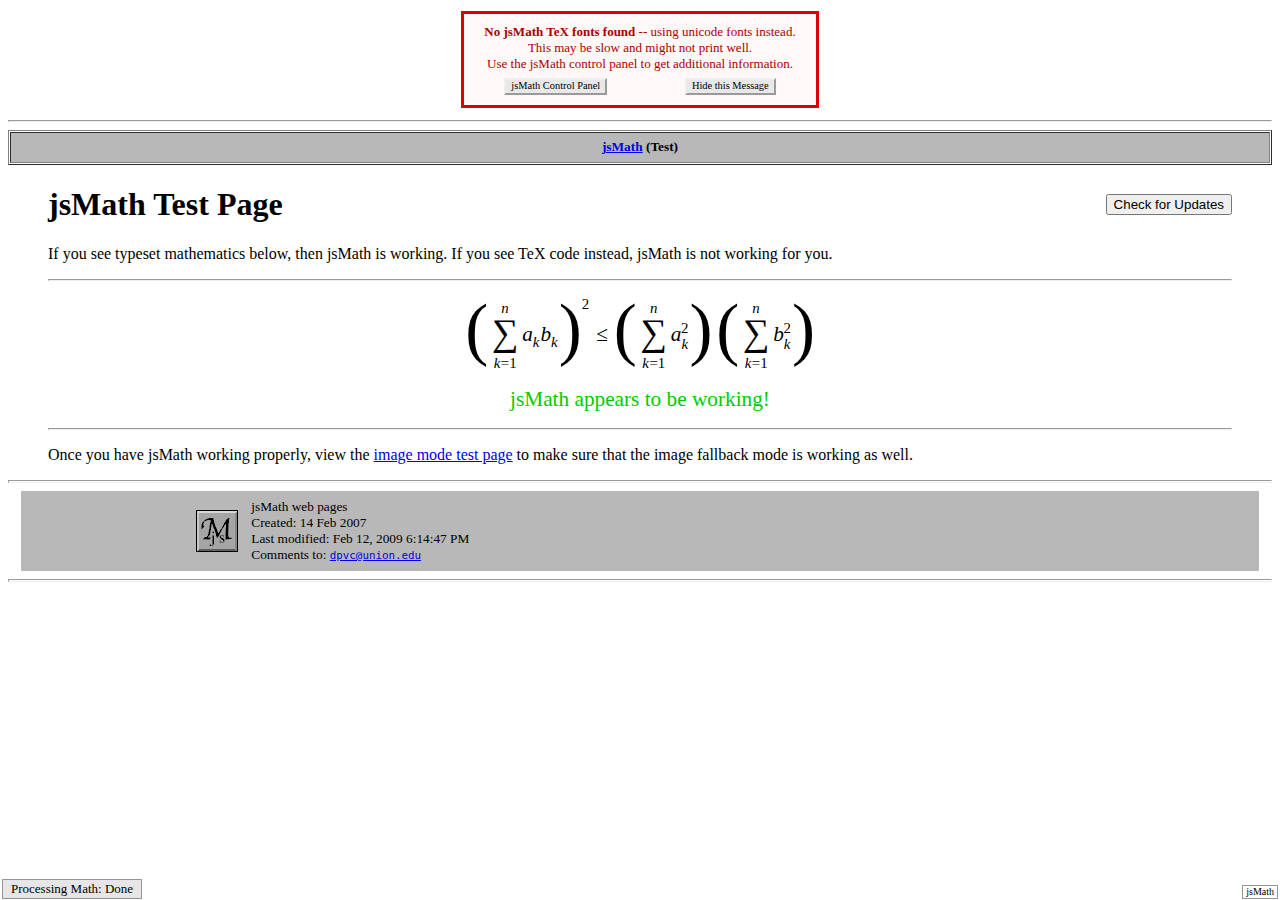
<file: jsMath-3.6e/test/index.html>
<HTML>
<HEAD>
<TITLE>jsMath (Test):  jsMath Test Page</TITLE>
<!-- Copyright (c) 2007 by Davide P. Cervone.  All rights reserved. -->
<!-- *Document-Format:  jsMath -->
<!-- *Navigation-Data:-->
</HEAD>
<BODY>

<!-- *Navigation-links -->
<TABLE WIDTH="100%" BORDER="1" CELLPADDING="2" CELLSPACING="1">
<TR><TD BGCOLOR="#B8B8B8"><TABLE WIDTH="100%" BORDER="0" CELLPADDING="0" CELLSPACING="0">
<TR><TD WIDTH="20%" ALIGN="LEFT" NOWRAP></TD>
<TD ALIGN="CENTER" WIDTH="60%"><!
><NOBR><B><SMALL><A HREF="../welcome.html">jsMath</A> (Test)</SMALL></B></NOBR><!
></TD>
<TD ALIGN="RIGHT" WIDTH="20%" HEIGHT="25" NOWRAP><!
></TD></TR></TABLE>
</TD></TR></TABLE>
<p>
<!BR>

<!-- *Begin-Document-Body -->

<SCRIPT>
  jsMath = {
    Controls: {
      cookie: {scale: 133},
      CheckVersion: function () {
        jsMath.Script.delayedLoad('http://www.math.union.edu/locate/jsMath/jsMath/jsMath-version-check.js');
      }
    },
    Parser: {prototype: {
      macros: {warning: ["Macro","\\color{##00CC00}{\\rm jsMath\\ appears\\ to\\ be\\  working!}",1]}
    }}
  }
</SCRIPT>
<SCRIPT SRC="../plugins/noImageFonts.js"></SCRIPT>
<SCRIPT SRC="../jsMath.js"></SCRIPT>
<NOSCRIPT>
<DIV STYLE="color:#CC0000; text-align:center">
<B>Warning: <A HREF="http://www.math.union.edu/locate/jsMath">jsMath</A>
requires JavaScript to process the mathematics on this page.<BR>
If your browser supports JavaScript, be sure it is enabled.<B>
</DIV>
<HR>
</NOSCRIPT>

<BLOCKQUOTE>

<DIV STYLE="float:right; width:auto; margin-top:.5em">
<INPUT TYPE="button" VALUE="Check for Updates" ONCLICK="jsMath.Controls.CheckVersion()">
</DIV>

<H1>jsMath Test Page</H1>

If you see typeset mathematics below, then jsMath is working.  If you see
TeX code instead, jsMath is not working for you.
<p>
<!------------------------------------------------------------------------>
<HR>


<DIV CLASS="math">
\left(\, \sum_{k=1}^n a_k b_k \right)^2 \le
\left(\, \sum_{k=1}^n a_k^2 \right) \left(\, \sum_{k=1}^n b_k^2 \right)
</DIV>
<p>

<DIV CLASS="math" STYLE="color:red">
\warning{ &nbsp; &nbsp; &nbsp; jsMath is not working! &nbsp; &nbsp; &nbsp; }
</DIV>

<!------------------------------------------------------------------------>
<HR>
<p>

Once you have jsMath working properly, view the <A
HREF="index-images.html">image mode test page</A> to make sure that the
image fallback mode is working as well.

</BLOCKQUOTE>

<SCRIPT>
jsMath.Process(document);
</SCRIPT>

<!-- *End-Document-Body -->

<!-- *jsMath-Common-Footer -->
<!BR><p>
<HR SIZE="3">
<TABLE BORDER="0" CELLPADDING="0" CELLSPACING="0" WIDTH="98%" ALIGN="CENTER">
<TR VALIGN="MIDDLE"><TD BGCOLOR="#B8B8B8" WIDTH="50%">
<TABLE BORDER="0" CELLPADDING="0" CELLSPACING="8" ALIGN="CENTER">
<TR VALIGN="MIDDLE">

<TD><IMG SRC="jsMath40.jpg" ALT="[HOME]" BORDER="1" WIDTH="40" HEIGHT="40" HSPACE="5"></TD>
<TD><SMALL>jsMath web pages<BR>
Created:  14 Feb 2007<BR>
<!-- hhmts start -->
Last modified:  Feb 12, 2009 6:14:47 PM
<!-- hhmts end -->
<BR>
Comments to:  <A HREF="mailto:dpvc@union.edu"><CODE>dpvc@union.edu</CODE></A><BR>
</SMALL></TD>

</TR></TABLE></TD>
<TD WIDTH="100%" BGCOLOR="#B8B8B8">&nbsp;</TD>
</TR></TABLE>
<HR SIZE="3">

</BODY>
</HTML>
</file>
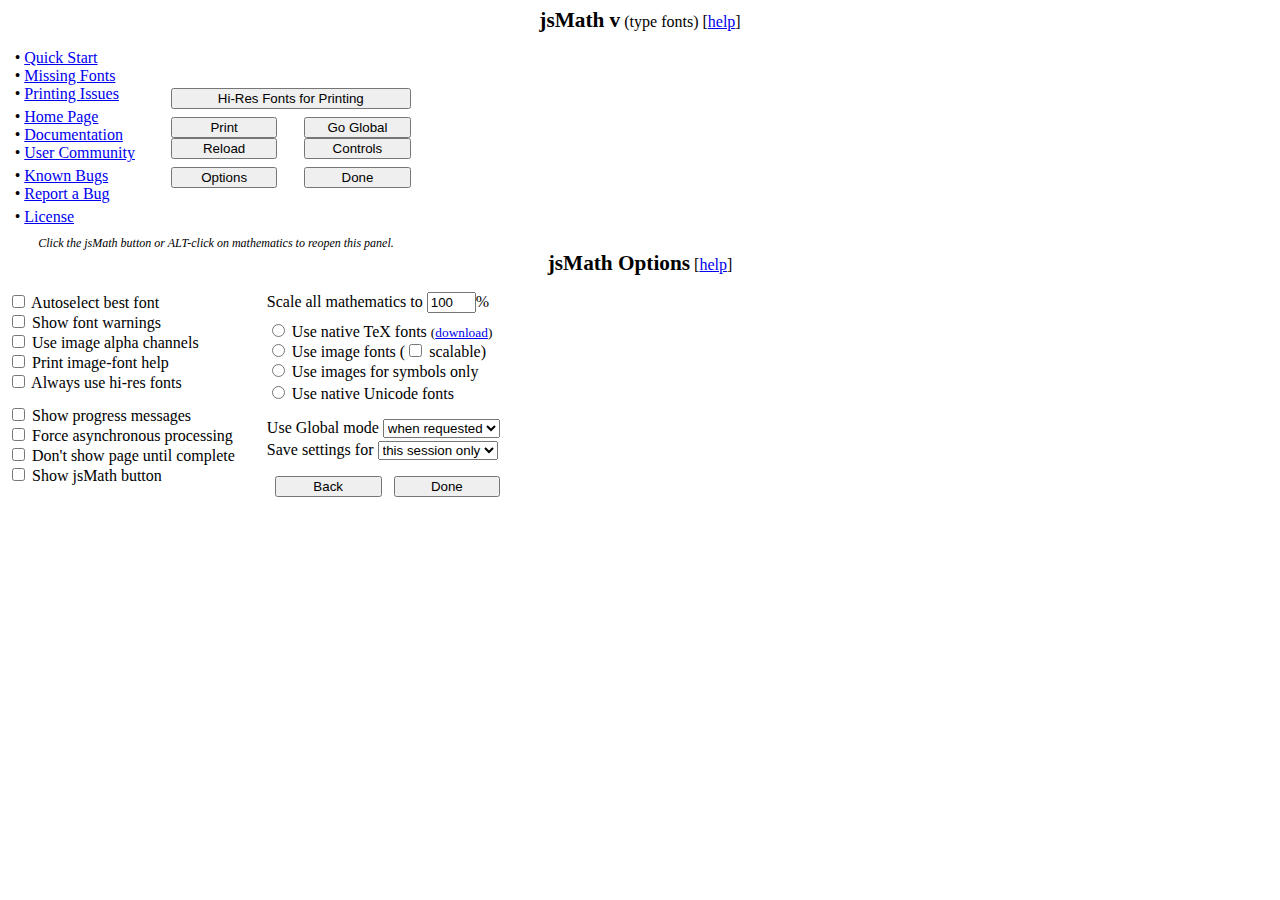
<file: jsMath-3.6e/jsMath-controls.html>
<html>
<head>
<!--
 | jsMath-controls.html
 |
 | Part of the jsMath package for mathematics on the web.
 | 
 | This file handles the details of the jsMath control panels
 | 
 | ---------------------------------------------------------------------
 | 
 | Copyright 2004-2007 by Davide P. Cervone
 |
 | Licensed under the Apache License, Version 2.0 (the "License");
 | you may not use this file except in compliance with the License.
 | You may obtain a copy of the License at
 |
 |     http://www.apache.org/licenses/LICENSE-2.0
 |
 | Unless required by applicable law or agreed to in writing, software
 | distributed under the License is distributed on an "AS IS" BASIS,
 | WITHOUT WARRANTIES OR CONDITIONS OF ANY KIND, either express or implied.
 | See the License for the specific language governing permissions and
 | limitations under the License.
-->
</head>
<body>

<script>
var showWarning = 0;
var domain = document.domain || "";
var mustPost = ((domain == "" || domain == "localhost") && window.postMessage);
while (!window.jsMath && !showWarning) {
  try {
    window.jsMath = window.parent.jsMath;
    if (!window.jsMath) {throw "no jsMath";}
  } catch (err) {
    showWarning = 1; pageDomain = '';
    try {pageDomain = document.domain} catch (err) {}
    //
    // MSIE on Mac can't change document.domain, and 'try' won't
    //   catch the error (Grrr!) so don't even attempt it.
    //
    if (pageDomain.match(/\..*\./) &&
        (navigator.appName != 'Microsoft Internet Explorer' ||
         !navigator.platform.match(/Mac/) || !navigator.userProfile || !document.all)) {
      try {
        document.domain = pageDomain.replace(/^[^.]*\./,'');
        showWarning = 0;
      } catch(err) {}
    }
  }
}

function Warning () {
  alert(
    "jsMath can't open the control panel, since jsMath was not " +
    "obtained from a server that is in the same domain as the " +
    "page that loaded it."
  );
}

if (showWarning) {
  if (!mustPost) setTimeout("Warning()",1);
} else {
  var debug = window.parent.debug;
  var show = window.parent.show;
}
</SCRIPT>

<SCRIPT ID="jsMath_script">
if (window.jsMath) {

jsMath.Add(jsMath.Controls,{

  loaded: 1,

  mainLabels: {
    print: 'Print',  reload: 'Reload', local: 'Go Local', global: 'Go Global',
    ctrls: 'Controls', opts: 'Options', done: 'Done'
  },
  optionLabels: {back: 'Back', done: 'Done'},

  Close: function () {
    this.panel.style.display = "none";
    jsMath.Element("button").style.display = (this.cookie.button ? "block" : "none");
    if (jsMath.document.location.protocol == 'file:' && jsMath.Global.islocal) return;
    for (var id in {scale:1, scaleImg:1, font:1, print:1, printwarn:1,
                    stayhires:1, autofont:1, alpha:1, tex2math:1, global:1}) {
      if (this.cookie[id] && this.cookie[id] != this.oldCookie[id] &&
          this.oldCookie[id] != null) {
        this.Reload();
        return;
      }
    }
  },

  Main: function () {
    this.oldCookie = {}; jsMath.Add(this.oldCookie,this.cookie);
    this.GetPanel("main");

    jsMath.Element("_version").innerHTML = jsMath.version;

    jsMath.Element("_fontType").innerHTML =
      ({tex:"TeX",
        image:"Image",
        symbol:"Image symbol",
        unicode:"Unicode"})[this.cookie.font];

     jsMath.Element("_mailto").href =
       "mailto:dpvc@union.edu?subject=Bug Report for jsMath "
           + jsMath.version + " (using " + jsMath.browser
           + " in " + this.cookie.font + " mode)";

    if (this.cookie.print ||
       (this.cookie.font != 'image' && this.cookie.font != 'symbol'))
         {jsMath.Element("_resolution").disabled = true}

    if (jsMath.Global.isLocal) {
      jsMath.Element("_ctrls").disabled = true;
    } else {
      this.cookie.hiddenGlobal = jsMath.Global.isHidden;
      jsMath.Element("_global").style.display = "none";
      jsMath.Element("_local").style.display = "";
      if (!jsMath.Global.isHidden || jsMath.noShowGlobal)
        {jsMath.Element("_ctrls").disabled = true}
    }
    if (jsMath.noChangeGlobal) {
      for (var id in {global:1, local:1, ctrls: 1})
        {jsMath.Element('_'+id).disabled = true}
    }
    if (!window.print) {jsMath.Element("_print").disabled = true}

    if (jsMath.Browser.safariButtonBug) {
      for (var id in this.mainLabels)
        {jsMath.Element('_'+id).value = this.mainLabels[id]}
    }

    this.panel.style.display = "block";
    this.openMain = 0;
  },

  Options: function () {
    this.GetPanel("options");
    jsMath.Element("_scale").value = this.cookie.scale;
    jsMath.Element("_keep").value = this.cookie.keep;
    jsMath.Element("_global").value = this.cookie.global;
    for (var id in {autofont:1, scaleImg:1, alpha:1, warn:1, printwarn: 1,
                    stayhires: 1, button:1, progress:1, asynch:1, blank:1, tex2math:1}) {
      if (this.cookie[id]) {jsMath.Element('_'+id).checked = true}
    }
    var font = jsMath.document.getElementsByName("jsMath__font");
    for (var i = 0; i < font.length; i++) {
      if ((font[i].value == 'tex' && jsMath.nofonts) ||
          ((font[i].value == 'symbol' || font[i].value == 'image') &&
             jsMath.noImgFonts)) {
        jsMath.Element('_'+font[i].value+"Text").className = "disabled";
        font[i].disabled = true;
      }
      else if (this.cookie.font == font[i].value) {font[i].checked = true}
    }
    if (jsMath.noImgFonts) {
      for (var id in {alpha:1, printwarn:1, stayhires:1}) {
        var obj = jsMath.Element("_"+id);
        obj.disabled = true;
        obj.parentNode.className = "disabled";
      }
    } else if (jsMath.Browser.imgScale != 1) {
      jsMath.Element("_alphaText").className = "disabled";
      jsMath.Element("_alpha").disabled = true;
    }
    if (jsMath.tex2math.Convert) {
      jsMath.Element("_separator").style.display = '';
      jsMath.Element("_tex2mathRow").style.display = '';
    }
    if (jsMath.noChangeGlobal) {
      jsMath.Element("_globalText").className = "disabled";
      jsMath.Element("_global").disabled = true;
    }
    if (jsMath.isCHMmode) {
      jsMath.Element("_asynchText").className  = "disabled";
      jsMath.Element("_asynch").disabled = true;
    }

    if (jsMath.Browser.safariButtonBug) {
      for (var id in this.optionLabels)
        {jsMath.Element('_'+id).value = this.optionLabels[id]}
    }

    this.panel.style.display = "block";

    if (jsMath.Browser.msieMoveButtonHack) {
      this.panel.style.left = "0px";
      this.panel.style.top = "0px";
      jsMath.Controls.MoveButton();
    }
  },

  HTML: {},  // storage for panels for Firefox3 in local mode

  GetPanel: function (name) {
    this.panel.innerHTML = ""; // for MSIE on the Mac
    var html = this.HTML[name];
    if (html == null) {html = document.getElementById("jsMath_"+name).innerHTML}
    this.panel.innerHTML = html;
  },

  SaveOptions: function (close) {
    this.cookie.scale = jsMath.Element("_scale").value;
    var font = jsMath.document.getElementsByName("jsMath__font");
    for (var i = 0; i < font.length; i++) 
      {if (font[i].checked) {this.cookie.font = font[i].value}}
    for (var id in {autofont:1, scaleImg:1, alpha:1, warn:1, printwarn: 1,
                    stayhires: 1, button:1, progress:1, asynch:1, blank:1, tex2math:1}) {
      if (this.cookie[id] != null) {
        this.cookie[id] = jsMath.Element('_'+id).checked ? 1: 0;
      }
    }
    this.cookie.keep = jsMath.Element("_keep").value;
    this.cookie.global = jsMath.Element("_global").value;
    this.cookie.print = this.cookie.stayhires;
    this.SetCookie(1);
    if (close) {this.Close()} else {this.Main()}
  },

  PrintResolution: function () {
    this.cookie.print = 1;
    this.SetCookie(1);
    this.Close();
  },

  Print: function () {
    this.Close();
    jsMath.window.print();
  },

  GoGlobal: function () {
    this.cookie.global = "always";
    jsMath.Global.GoGlobal(this.SetCookie(2));
  },
  GoLocal: function () {jsMath.Global.GoLocal()},

  ShowControls: function () {
    this.Close();
    jsMath.Global.Show();
  },

  NoAuto: function () {jsMath.Element("_autofont").checked = false}

});

jsMath.Add(jsMath.Post.Commands,{
  PAN: function (message) {jsMath.Controls.HTML.main = message},
  OPT: function (message) {jsMath.Controls.HTML.options = message},

  PST: function (message) {
    jsMath.Controls.Main();
    jsMath.Script.endLoad();
    jsMath.Message.doClear();
  }
});

}
</script>

<!------------------------------------------------------------>

<div id="jsMath_main">
<div style="text-align:center">
<b style="font-size:133%">jsMath v<span ID="jsMath__version"></span></b>
(<span id="jsMath__fontType">type</span> fonts)
[<a target="_blank" href="http://www.math.union.edu/locate/jsMath/users/main.html">help</a>]
<p style="margin-bottom:0px">
<table border="0" cellspacing="0" cellpadding="0" style="margin:0px">
<tr valign="middle"><td align="center">
<table border="0" cellspacing="0" cellpadding="0">
<tr><td class="infoLink" align="left">&#8226; <a target="_blank" href="http://www.math.union.edu/locate/jsMath/users/quickstart.html">Quick Start</a></td></tr>
<tr><td class="infoLink" align="left">&#8226; <a target="_blank" href="http://www.math.union.edu/locate/jsMath/users/fonts.html">Missing Fonts</a></td></tr>
<tr><td class="infoLink" align="left">&#8226; <a target="_blank" href="http://www.math.union.edu/locate/jsMath/users/printing.html">Printing Issues</a></td></tr>
<tr><td height="5"></td></tr>
<tr><td class="infoLink" align="left">&#8226; <a target="_blank" href="http://www.math.union.edu/locate/jsMath">Home Page</a></td></tr>
<tr><td class="infoLink" align="left">&#8226; <a target="_blank" href="http://www.math.union.edu/locate/jsMath/users/">Documentation</a></td></tr>
<tr><td class="infoLink" align="left">&#8226; <a target="_blank" href="https://sourceforge.net/forum/?group_id=172663">User Community</a></td></tr>
<tr><td height="5"></td></tr>
<tr><td class="infoLink" align="left">&#8226; <a target="_blank" href="http://www.math.union.edu/locate/jsMath/bugs.html">Known Bugs</a></td></tr>
<tr><td class="infoLink" align="left">&#8226; <a id="jsMath__mailto" href="mailto:dpvc@union.edu?subject=jsMath Bug Report">Report a Bug</a></td></tr>
<tr><td height="5"></td></tr>
<tr><td class="infoLink" align="left">&#8226; <a target="_blank" href="http://www.math.union.edu/locate/jsMath/jsMath/COPYING.txt">License</a></td></tr>
</table>
</td>

<td style="width:1em">&nbsp;</td>

<td align="center">
<table border="0" cellspacing="0" cellpadding="0">
<tr><td align="center" colspan="3">
<input type="button" id="jsMath__resolution" value="Hi-Res Fonts for Printing"
       style="width:18em" onclick="jsMath.Controls.PrintResolution()" />
</td></tr>

<tr><td height="8"></td></tr>

<tr valign="bottom"><td align="left">
<input type="button" value="Print" id="jsMath__print" style="width:8em" onclick="jsMath.Controls.Print()" /><br />
<input type="button" value="Reload" id="jsMath__reload" style="width:8em" style="width:8em" onclick="jsMath.window.location.reload()" /><br />
</td><td>
&nbsp;
</td><td align="right">
<input type="button" value="Go Global" id="jsMath__global" style="width:8em" onclick="jsMath.Controls.GoGlobal()"a /><!--
--><input type="button" value="Go Local" id="jsMath__local" style="width:8em;display:none" onclick="jsMath.Controls.GoLocal()" /><br />
<input type="button" value="Controls" id="jsMath__ctrls" style="width:8em" onclick="jsMath.Controls.ShowControls()" /><br/>
</td></tr>

<tr><td height="8"></td></tr>

<tr valign="bottom"><td align="left">
<input type="button" value="Options" id="jsMath__opts" style="width:8em" onclick="jsMath.Controls.Options()" /><br/>
</td><td>
&nbsp;
</td><td align="right">
<input type="button" value="Done" id="jsMath__done" style="width:8em" onclick="jsMath.Controls.Close()" />
</td></tr>
</table></td></tr>

<tr><td height="10"></td></tr>

<tr>
<td colspan="3" align="center" style="width:26em">
<i style="font-size:75%">Click the jsMath button or <nobr>ALT-click</nobr>
on mathematics to reopen this panel.</i>
</td></tr>

</table></p>
</div>
</div>

<!------------------------------------------------------------>

<div id="jsMath_options">
<div style="text-align:center">
<b style="font-size:133%">jsMath Options</b>
[<a target="_blank" href="http://www.math.union.edu/locate/jsMath/users/help.html">help</a>]
<p>
<form action="javascript:" style="margin:0px">
<table border="0" cellspacing="0" cellpadding="0">
<tr valign="top"><td>

<table border="0" cellspacing="0" cellpadding="0" style="text-align:left">

<tr><td><input type="checkbox" id="jsMath__autofont"  value="1" /> Autoselect best font</td></tr>
<tr><td><input type="checkbox" id="jsMath__warn"      value="1" /> Show font warnings</td></tr>
<tr><td><input type="checkbox" id="jsMath__alpha"     value="1" /> Use image alpha channels</td></tr>
<tr><td><input type="checkbox" id="jsMath__printwarn" value="1" /> Print image-font help</td></tr>
<tr><td><input type="checkbox" id="jsMath__stayhires" value="1" /> Always use hi-res fonts</td></tr>

<tr><td style="height:.8em"></td></tr>

<tr><td><input type="checkbox" id="jsMath__progress" value="1" /> Show progress messages</td></tr>
<tr><td><input type="checkbox" id="jsMath__asynch"   value="1" /> <span id="jsMath__asynchText">Force asynchronous processing</span></td></tr>
<tr><td><input type="checkbox" id="jsMath__blank"    value="1" /> Don't show page until complete</td></tr>
<tr><td><input type="checkbox" id="jsMath__button"   value="1" /> Show jsMath button</td></tr>

<tr id="jsMath__separator" style="display:none"><td style="height:.8em"></td></tr>

<tr id="jsMath__tex2mathRow" style="display:none"><td><input type="checkbox" id="jsMath__tex2math" value="1" /> Enable <code>tex2math</code> plug-in</td></tr>

</td></tr>
</table>
</td>
<td style="width:2em"></td>
<td>

<table border="0" cellspacing="0" cellpadding="0" style="text-align:left">
<tr><td>Scale all mathematics to <input type="text" id="jsMath__scale" value="100" size="3" />%</td></tr>

<tr><td style="height:.5em"></td></tr>

<tr><td><input type="radio" name="jsMath__font" value="tex" onclick="jsMath.Controls.NoAuto()" />
<span id="jsMath__texText">Use native TeX fonts</span>
<small>(<a target="_blank" href="http://www.math.union.edu/locate/jsMath/download/jsMath-fonts.html">download</a>)</small>
</td></tr>
<tr><td><input type="radio" name="jsMath__font" value="image" onclick="jsMath.Controls.NoAuto()" />
<span id="jsMath__imageText">Use image fonts
<span id="jsMath__scaleImgText">(<input type="checkbox" id="jsMath__scaleImg" value="1" /> scalable)</span></span></td></tr>
<tr><td><input type="radio" name="jsMath__font" value="symbol" onclick="jsMath.Controls.NoAuto()" />
<span id="jsMath__symbolText">Use images for symbols only</span></td></tr>
<tr><td height="2"></td></tr>
<tr><td><input type="radio" name="jsMath__font" value="unicode" onclick="jsMath.Controls.NoAuto()" />
Use native Unicode fonts</td></tr>

<tr><td style="height:1em"></td></tr>

<tr><td align="center"><span id="jsMath__globalText">Use Global mode</span>
<select id="jsMath__global">
<option value="auto">when requested
<option value="always">always
<option value="never">never
</select>
</td></tr>
<tr><td height="3"></td></tr>
<tr><td>Save settings for
<select id="jsMath__keep">
<option value="0D">this session only
<option value="1D">1 day
<option value="2D">2 days
<option value="3D">3 days
<option value="1W">1 week
<option value="2W">2 weeks
<option value="1M">1 month
<option value="2M">2 months
<option value="3M">3 months
<option value="6M">6 months
<option value="1Y">1 year
<option value="5Y">5 years
</select>
</td></tr>

<tr><td style="height:1em"></td></tr>

</table>

<table border="0" cellspacing="0" cellpadding="0" width="100%">
<tr>
<td align="left">&nbsp;
<input type="button" value="Back" id="jsMath__back" style="width:8em" onclick="jsMath.Controls.SaveOptions(0)" />
&nbsp;&nbsp;
</td>
<td align="right">
<input type="button" value="Done" id="jsMath__done" style="width:8em" onclick="jsMath.Controls.SaveOptions(1)" />
&nbsp;
</td>
</tr>
</table>

</td></tr>

</table>
</form>
</div>
</div>
</p>

<!------------------------------------------------------------>

<script>
  if (showWarning) {
    if (mustPost) {
      var scr = document.getElementById("jsMath_script");
      window.parent.postMessage("jsMCP:SCR:"+scr.innerHTML,"*");
      var main = document.getElementById("jsMath_main");
      window.parent.postMessage("jsMCP:PAN:"+main.innerHTML,"*");
      var options = document.getElementById("jsMath_options");
      window.parent.postMessage("jsMCP:OPT:"+options.innerHTML,"*");
      window.parent.postMessage("jsMCP:PST:","*");
    }
  } else {
    jsMath.Controls.Main()
  }
</script>
<script>
  if (window.jsMath) {
    jsMath.Script.endLoad();
    jsMath.Message.doClear();
  }
</script>
</body>
</html>
</file>
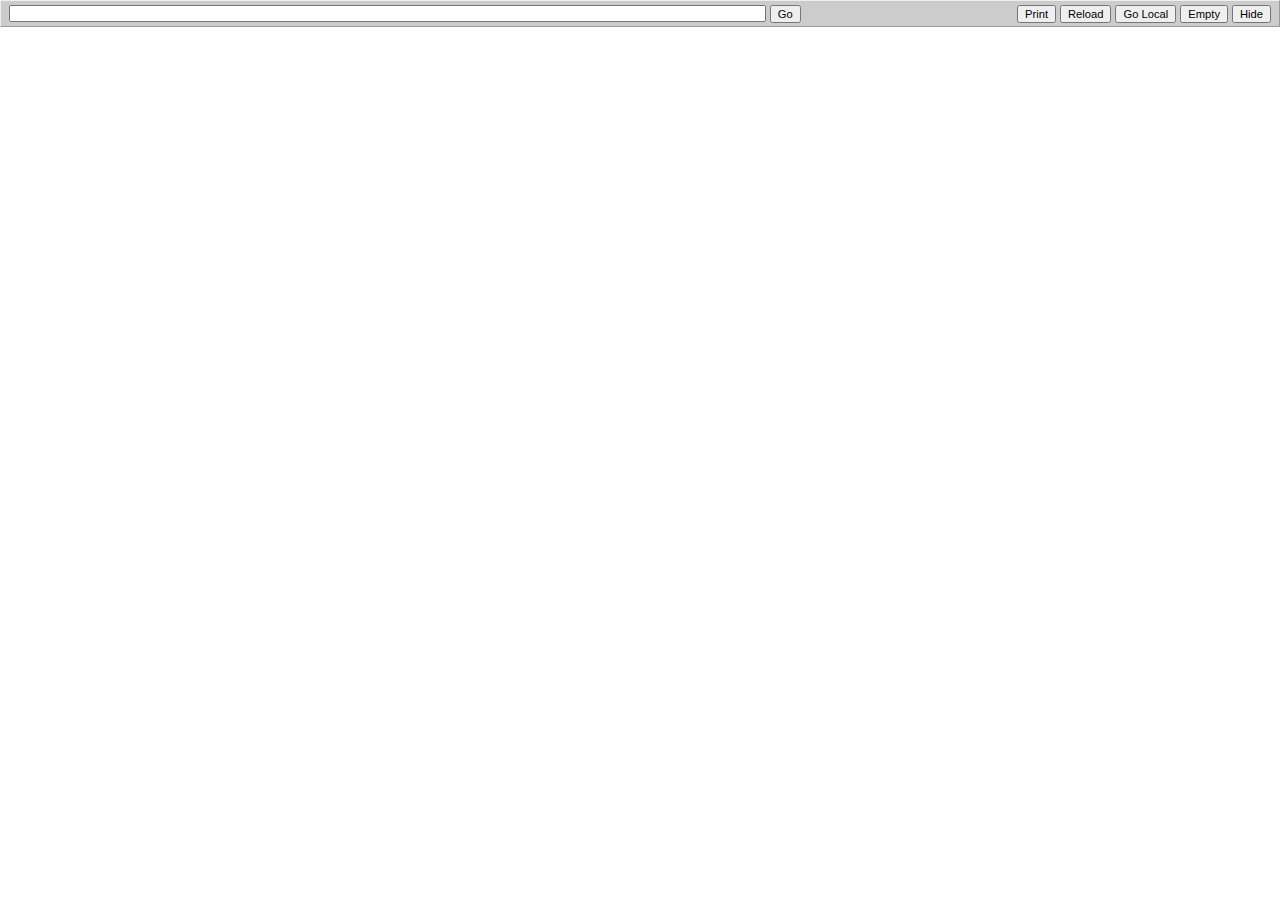
<file: jsMath-3.6e/jsMath-global-controls.html>
<html>
<head>
<!--
 | jsMath-global-controls.html
 |
 | Part of the jsMath package for mathematics on the web.
 | 
 | This file by jsMath-global.html to open a small control panel
 | at the top of the page.  The panel shows the URL and allows the
 | user to refresh the page, print it, and so on.
 | 
 | ---------------------------------------------------------------------
 | 
 | Copyright 2006 by Davide P. Cervone
 |
 | Licensed under the Apache License, Version 2.0 (the "License");
 | you may not use this file except in compliance with the License.
 | You may obtain a copy of the License at
 |
 |     http://www.apache.org/licenses/LICENSE-2.0
 |
 | Unless required by applicable law or agreed to in writing, software
 | distributed under the License is distributed on an "AS IS" BASIS,
 | WITHOUT WARRANTIES OR CONDITIONS OF ANY KIND, either express or implied.
 | See the License for the specific language governing permissions and
 | limitations under the License.
-->
<style>
  body  {border:0px; padding:0px; margin:0px}
  div   {padding:0px; background: #CCCCCC; border:1px outset}
  table {border:0px; padding:0px; margin:0px; width:100%}
  input {font-size:70%}
  #url  {margin-left:5px; padding:1px 0px 0px 2px}
  #hide {margin-right:5px}
</style>
<script>
var jsMath;
if (window.location.search != '') {document.domain = window.location.search.substr(1)}
try {jsMath = parent.jsMath} catch (err) {}
</script>
</head>
<body>
<!----------------------------------->
<!--
 | <script src="../../debug/console.js"></script>
 | <script src="../../debug/show.js"></script>
-->
<!----------------------------------->
<div id="panel">
<table border="0">
<tr><td width="99%" nowrap>
<input type="text" style="width:75%" id="url">
<input type="button" value="Go" onclick="jsMath.SetURL()"></td>
<td width="1%" nowrap>
<!----------------------------------->
<!--<input type="button" value="Debug" onclick="debug()">-->
<!----------------------------------->
<input type="button" value="Print"    id="print"   onclick="jsMath.Print()">
<input type="button" value="Reload"   id="reload"  onclick="jsMath.Reload()">
<input type="button" value="Go Local" id="goLocal" onclick="jsMath.GoLocal()">
<input type="button" value="Empty"    id="empty"   onclick="jsMath.Empty()">
<input type="button" value="Hide"     id="hide"    onclick="setTimeout('jsMath.Hide()',10)"></small></td></tr>
</table>
</div>
<script>
if (jsMath) {

jsMath.url = document.getElementById("url");
jsMath.url.onkeypress = function (event) {
  if (!event) {event = window.event}
  var code = (event.which != null)? event.which:
             (event.keyCode != null)? event.keyCode : event.charCode;
  if (code == 13) {jsMath.SetURL(); return false}
  return true;
};
if (jsMath.URL) {jsMath.url.value = jsMath.URL}

jsMath.print  = document.getElementById("print");
jsMath.reload = document.getElementById("reload");

function Show() {
  var div = document.all.panel;
  var h = div.clientHeight + 2*div.clientTop;
  if (h == 0 || h > 200 && attempts++ < 10)
    {setTimeout("Show()",10*attempts); return}
  parent.jsMath.SetControls(h+',*');
}
if (document.body.scrollHeight < 1) {
  //
  //  MSIE/Mac doesn't get the right scrollHeight until the
  //  frame is fully renderred, which requires the frame
  //  to be visible, and there is no telling when the rendering
  //  is complete (it is AFTER the onload handler fires).
  //
  jsMath.print.disabled = true;
  attempts = 0;
  parent.document.body.rows = "50,*";
  setTimeout("Show()",1);
} else {
  parent.jsMath.SetControls(document.body.scrollHeight+',*');
}

}
</script>
</body>
</html>
</file>
